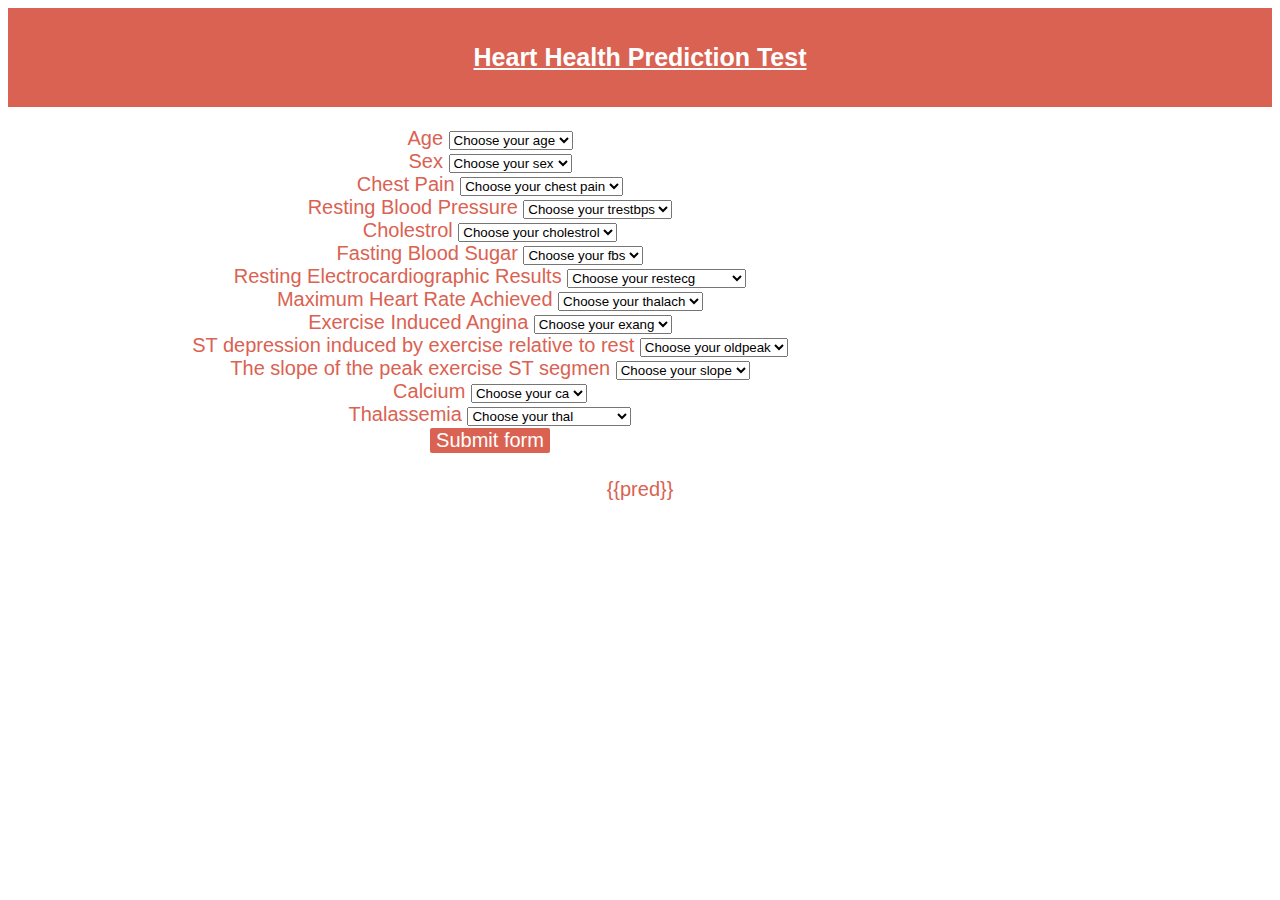
<file: form (1).html>
<!DOCTYPE html>
<html lang="en">

<head>
  <meta charset="UTF-8">
  <meta name="viewport" content="width=device-width, initial-scale=1.0">
  <title>Document</title>
  <link rel="stylesheet" href="https://cdn.jsdelivr.net/npm/bootstrap@4.5.3/dist/css/bootstrap.min.css"
    integrity="sha384-TX8t27EcRE3e/ihU7zmQxVncDAy5uIKz4rEkgIXeMed4M0jlfIDPvg6uqKI2xXr2" crossorigin="anonymous">
    <link rel="stylesheet" href="./stylesheet.css">
</head>

<body>
  <nav class=" navbarMain">
    <p>Heart Health Prediction Test</p>
  </nav>

  <form class="">
    <iframe src="https://giphy.com/embed/Td2ljtNtSmkDuUIC1H" width="300" height="300" frameBorder="0" class="sticker giphy-embed" ></iframe>
    <div class=" mainForm form-group col-md-4">
      <div class="form-group">
        <label for="exampleFormControlSelect1">Age</label>
        <select class="form-control" id="exampleFormControlSelect1">
          <option selected>Choose your age</option>
          <option>30-40</option>
          <option>40-50</option>
          <option>50-60</option>
          <option>60-70</option>
          <option>70-80</option>
        </select>
      </div>
      
      <div class="form-group">
        <label for="exampleFormControlSelect1">Sex</label>
        <select class="form-control" id="exampleFormControlSelect1">
          <option selected>Choose your sex</option>
          <option> 0 (Male)</option>
          <option> 1 (Female) </option>
        </select>
      </div>
      <div class="form-group">
        <label for="exampleFormControlSelect1">Chest Pain</label>
        <select class="form-control" id="exampleFormControlSelect1">
          <option selected>Choose your chest pain</option>
          <option> 0 (Typical Angina) </option>
          <option> 1 (Atypical Angina )</option>
          <option> 2 (Non-Anginal Pain)</option>
          <option> 3 (Asymptomatic)</option>
        </select>
      </div>
      <div class="form-group">
        <label for="exampleFormControlSelect1">Resting Blood Pressure</label>
        <select class="form-control" id="exampleFormControlSelect1">
          <option selected>Choose your trestbps</option>
          <option> 1-50 mm Hg</option>
          <option> 50-100 mm Hg</option>
          <option> 100-150 mm Hg</option>
          <option> 150-200 mm Hg</option>
        </select>
      </div>
      <div class="form-group">
        <label for="exampleFormControlSelect1">Cholestrol</label>
        <select class="form-control" id="exampleFormControlSelect1">
          <option selected>Choose your cholestrol</option>
          <option> 1-100 mg/dl </option>
          <option> 200-300 mg/dl </option>
          <option> 300-400 mg/dl </option>
          <option>400-500 mg/dl </option>
          <option>500-600 mg/dl </option>
        </select>
      </div>
      <div class="form-group">
        <label for="exampleFormControlSelect1">Fasting Blood Sugar </label>
        <select class="form-control" id="exampleFormControlSelect1">
          <option selected>Choose your fbs</option>
          <option>0 (False)</option>
          <option> 1 (True)</option>

        </select>
      </div>
      <div class="form-group">
        <label for="exampleFormControlSelect1">Resting Electrocardiographic Results</label>
        <select class="form-control" id="exampleFormControlSelect1">
          <option selected>Choose your restecg</option>
          <option>0 (Normal)</option>
          <option> 1 (ST-T wave abnormality)</option>

        </select>
      </div>
      <div class="form-group">
        <label for="exampleFormControlSelect1"> Maximum Heart Rate Achieved</label>
        <select class="form-control" id="exampleFormControlSelect1">
          <option selected>Choose your thalach</option>
          <option>80-100</option>
          <option>100-120</option>
          <option>120-140</option>
          <option>140-160</option>
          <option>160-180</option>
          <option>180-200</option>
        </select>
      </div>
      <div class="form-group">
        <label for="exampleFormControlSelect1">Exercise Induced Angina</label>
        <select class="form-control" id="exampleFormControlSelect1">
          <option selected>Choose your exang</option>
          <option>0 (No)</option>
          <option> 1 (Yes)</option>

        </select>
      </div>
      <div class="form-group">
        <label for="exampleFormControlSelect1">ST depression induced by exercise relative to rest</label>
        <select class="form-control" id="exampleFormControlSelect1">
          <option selected>Choose your oldpeak</option>
          <option>0 - 0.5</option>
          <option>0.5 - 1</option>
          <option>1.5 - 2</option>
          <option>2.5 - 3</option>
          <option>3.5 - 4</option>
          <option>4.5 - 5</option>
          <option>5.5 - 6</option>
          <option>6.5 - 7</option>


        </select>
      </div>
      <div class="form-group">
        <label for="exampleFormControlSelect1">The slope of the peak exercise ST segmen</label>
        <select class="form-control" id="exampleFormControlSelect1">
          <option selected>Choose your slope</option>
          <option>0</option>
          <option> 1</option>
          <option> 2</option>
        </select>
      </div>
      <div class="form-group">
        <label for="exampleFormControlSelect1">Calcium</label>
        <select class="form-control" id="exampleFormControlSelect1">
          <option selected>Choose your ca</option>
          <option>0</option>
          <option>1</option>
          <option>2</option>
          <option>3</option>
          <option>4</option>
        </select>
      </div>
      <div class="form-group">
        <label for="exampleFormControlSelect1">Thalassemia</label>
        <select class="form-control" id="exampleFormControlSelect1">
          <option selected>Choose your thal</option>
          <option>1 (3-Normal)</option>
          <option>2 (6-Fixed Defect)</option>
          <option>3 (7-Reversable Defect)</option>
        </select>
      </div>
      <div>
        <button class="" type="submit">Submit form</button>
      </div>
  </form>
  <br>
        {{pred}}<br>
</body>

</html>
</file>
<file: stylesheet.css>
.mainForm{
    margin: 20px auto;
    text-align: center;
    font-size: 20px;
    font-family: 'Roboto', sans-serif;
    color: #da6252;

}
.sticker{
    float: right;
    top: 100px;
    right: 50px;
}

button{
    background-color: #da6252;
    color: #ffffff;
    border: 2px solid white;
    border-radius: 4px;
    font-size: 20px;

}
button:hover{
    background-color: #ffffff;
    color: #da6252;
    border: 2px solid #da6252;
    border-radius: 4px;
    font-size: 20px;
}
.navbarMain{
    font-size: 25px;
    font-weight: bold;
    background-color: #da6252;
    color: #ffffff;
    padding: 10px;
    font-family: 'Roboto', sans-serif;
    text-decoration: underline;
    text-align: center;

}
</file>
